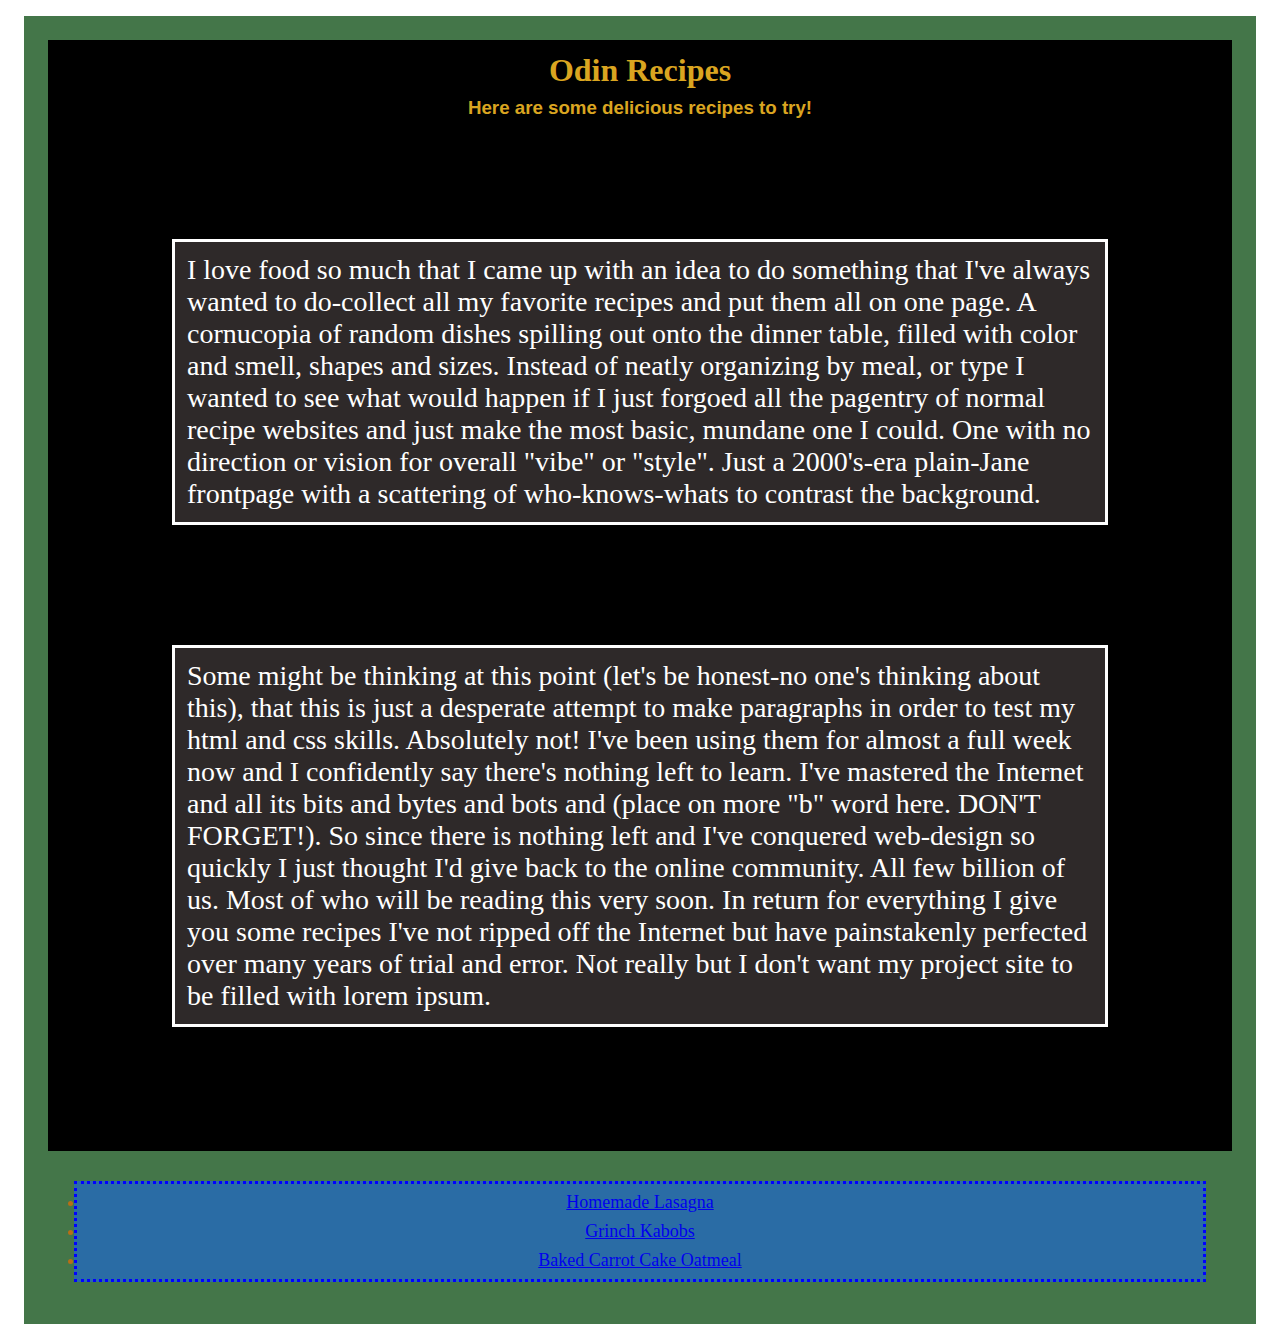
<file: index.html>
<!DOCTYPE html>

<html lang="en">

<header>
    <meta charset="UTF-8">
    <title>Odin Recipes</title>
    <link rel="stylesheet" href="styles.css">
</header>

<body>
<div class="container">
    <div class="historycard">
        <h1>Odin Recipes</h1>

        <h3>Here are some delicious recipes to try!</h3>

        <p class="intro">I love food so much that I came up with an idea to do something that I've always wanted to do-collect all my favorite 
        recipes and put them all on one page. A cornucopia of random dishes spilling out onto the dinner table, filled with color 
        and smell, shapes and sizes. Instead of neatly organizing by meal, or type I wanted to see what would happen if I just 
        forgoed all the pagentry of normal recipe websites and just make the most basic, mundane one I could. One with no direction 
        or vision for overall "vibe" or "style". Just a 2000's-era plain-Jane frontpage with a scattering of who-knows-whats to 
        contrast the background. 
        </p>
        <p class="intro">Some might be thinking at this point (let's be honest-no one's thinking about this), that this is just a desperate attempt 
        to make paragraphs in order to test my html and css skills. Absolutely not! I've been using them for almost a full week now
        and I confidently say there's nothing left to learn. I've mastered the Internet and all its bits and bytes and bots and 
        (place on more "b" word here. DON'T FORGET!). So since there is nothing left and I've conquered web-design so quickly I just 
        thought I'd give back to the online community. All few billion of us. Most of who will be reading this very soon. In return 
        for everything I give you some recipes I've not ripped off the Internet but have painstakenly perfected over many years of 
        trial and error. Not really but I don't want my project site to be filled with lorem ipsum. 
        </p>
    </div>   
    <div class="links">
        <ul class="listone">
            <li id="one"><a href="recipes/lasagna.html">Homemade Lasagna</a></li>
            <li><a href="recipes/grinchkabobs.html">Grinch Kabobs</a></li>
            <li><a href="recipes/carrotcakeoatmeal.html">Baked Carrot Cake Oatmeal</a></li>
        </ul>
    </div>
</div>

</body>




</html>
</file>
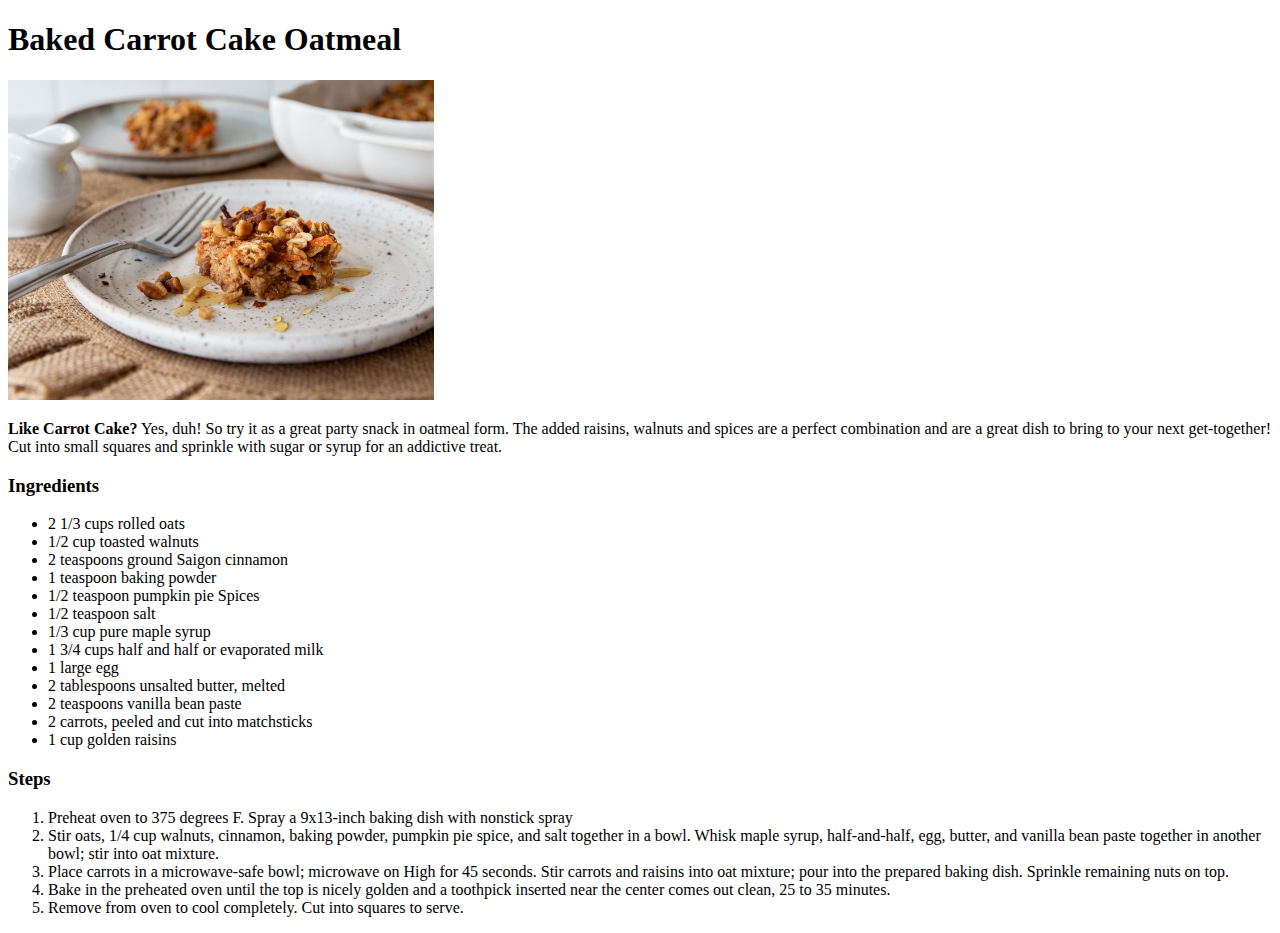
<file: recipes/carrotcakeoatmeal.html>
<!DOCTYPE html>

<html lang="en">

<head>
    <meta charset="UTF-8">
    <title>Carrot Cake Oatmeal Recipe</title>
</head>

<body>
    <h1>Baked Carrot Cake Oatmeal</h1>
    <img src="../images/carrotcakeoatmeal.jpg" alt="Picture of a Delicious looking Carrot Cake Oatmeal" height="320">

    <p><strong>Like Carrot Cake?</strong> Yes, duh! So try it as a great party snack in oatmeal form. The added raisins, walnuts and spices are a perfect combination and are a great dish to bring to your next get-together!
    Cut into small squares and sprinkle with sugar or syrup for an addictive treat.</p>

    <h3>Ingredients</h3>
    <ul>
        <li>2 1/3 cups rolled oats</li>
        <li>1/2 cup toasted walnuts</li>
        <li>2 teaspoons ground Saigon cinnamon</li>
        <li>1 teaspoon baking powder</li>
        <li>1/2 teaspoon pumpkin pie Spices</li>
        <li>1/2 teaspoon salt</li>
        <li>1/3 cup pure maple syrup</li>
        <li>1 3/4 cups half and half or evaporated milk</li>
        <li>1 large egg</li>
        <li>2 tablespoons unsalted butter, melted</li>
        <li>2 teaspoons vanilla bean paste</li>
        <li>2 carrots, peeled and cut into matchsticks</li>
        <li>1 cup golden raisins</li>
    </ul>

    <h3>Steps</h3>
    <ol>
        <li>Preheat oven to 375 degrees F. Spray a 9x13-inch baking dish with nonstick spray</li>
        <li>Stir oats, 1/4 cup walnuts, cinnamon, baking powder, pumpkin pie spice, and salt together in a bowl. Whisk maple syrup, half-and-half, egg, butter, and 
            vanilla bean paste together in another bowl; stir into oat mixture.
        </li>
        <li>Place carrots in a microwave-safe bowl; microwave on High for 45 seconds. Stir carrots and raisins into oat mixture; pour into the prepared baking dish.
            Sprinkle remaining nuts on top. 
        </li>
        <li>Bake in the preheated oven until the top is nicely golden and a toothpick inserted near the center comes out clean, 25 to 35 minutes.</li>
        <li>Remove from oven to cool completely. Cut into squares to serve.</li>
    </ol>






</body>

</html>
</file>
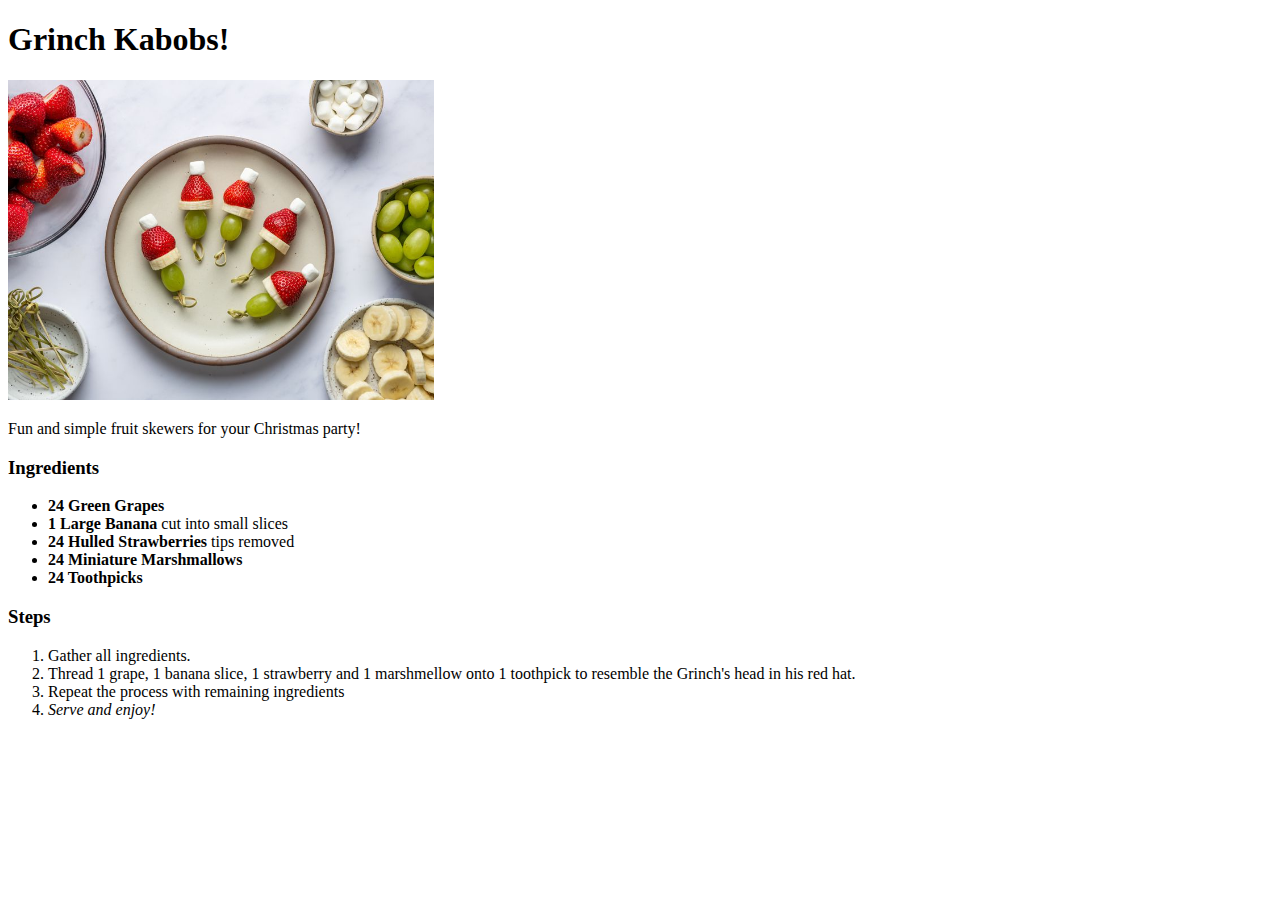
<file: recipes/grinchkabobs.html>
<!DOCTYPE html>

<html lang="en">

<head>
    <meta charset="UTF-8">
    <title>Grinch Kabobs Recipe</title>
</head>

<body>
    <h1>Grinch Kabobs!</h1>
    <img src="../images/plateofgrinchkabobs.jpg" alt="Picture of an Assortment of Festive Kabobs" height="320">

    <p><stong>Fun and simple</stong> fruit skewers for your Christmas party!</p>

    <h3>Ingredients</h3>
    <ul>
        <li><strong>24 Green Grapes</strong></li>
        <li><strong>1 Large Banana</strong> cut into small slices</li>
        <li><strong>24 Hulled Strawberries</strong> tips removed</li>
        <li><strong>24 Miniature Marshmallows</strong></li>
        <li><strong>24 Toothpicks</strong></li>
    </ul>

    <h3>Steps</h3>
    <ol>
        <li>Gather all ingredients.</li>
        <li>Thread 1 grape, 1 banana slice, 1 strawberry and 1 marshmellow onto 1 toothpick to resemble the Grinch's head in his red hat.</li>
        <li>Repeat the process with remaining ingredients</li>
        <li><em>Serve and enjoy!</em></li>
    </ol>

</body>

</html>
</file>
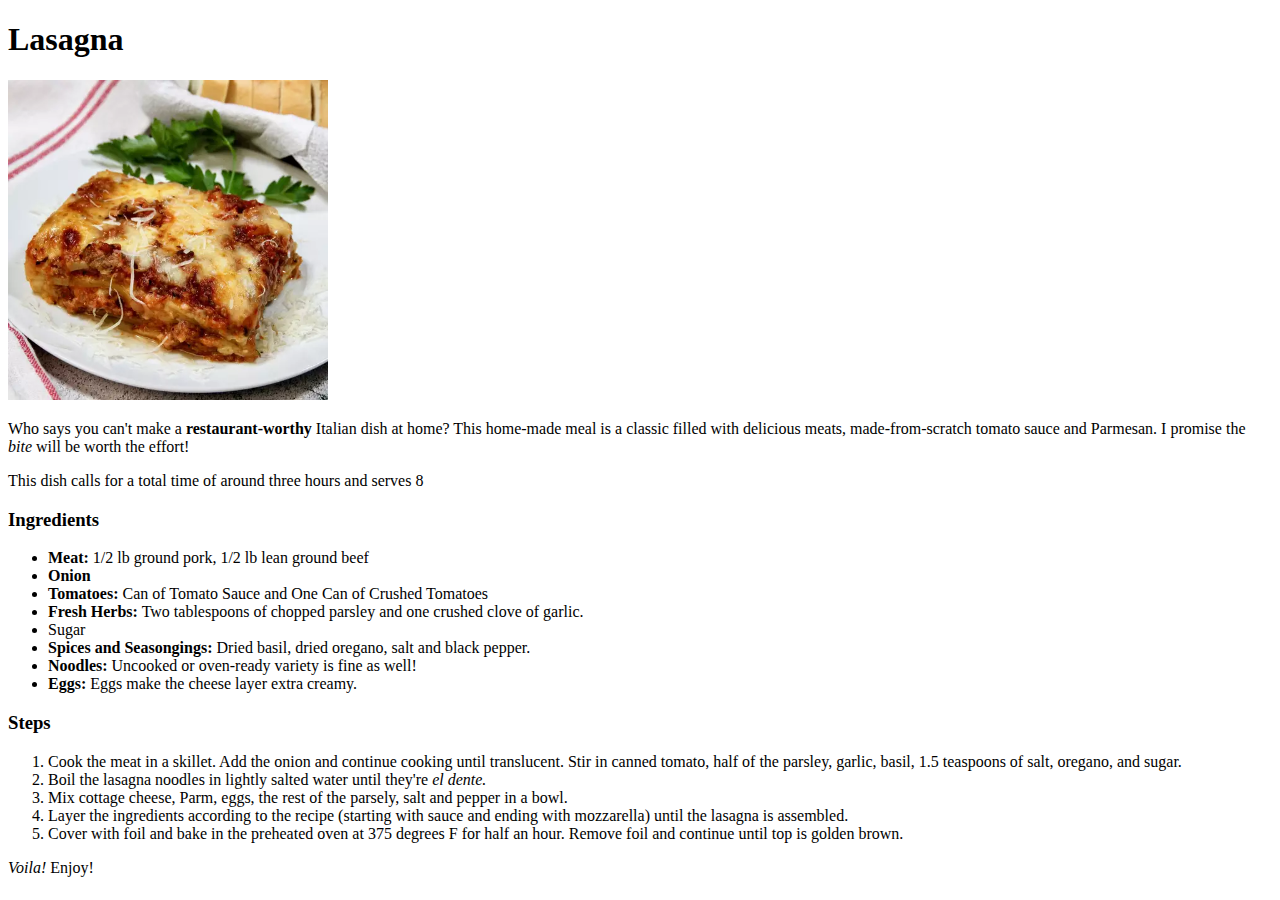
<file: recipes/lasagna.html>
<!DOCTYPE html>

<html lang="en">

<head>
    <meta charset="UTF-8">
    <title>Lasagna Recipe</title>
</head>

<body>
    <h1>Lasagna</h1>
    <img src="../images/plateoflasagna.webp" alt="Picture of a Plate of Delicious Lasagna" height="320">

    <p>Who says you can't make a <strong>restaurant-worthy</strong> Italian dish at home? This home-made meal is a classic filled with delicious meats, made-from-scratch tomato sauce and Parmesan. I promise 
        the <em>bite</em> will be worth the effort!
    </p>

    <p>This dish calls for a total time of around three hours and serves 8</p>

    <h3>Ingredients</h3>
    <ul>
        <li><strong>Meat:</strong> 1/2 lb ground pork, 1/2 lb lean ground beef</li>
        <li><strong>Onion</strong></li>
        <li><strong>Tomatoes:</strong> Can of Tomato Sauce and One Can of Crushed Tomatoes</li>
        <li><strong>Fresh Herbs:</strong> Two tablespoons of chopped parsley and one crushed clove of garlic.</li>
        <li><stron>Sugar</strong></li>
        <li><strong>Spices and Seasongings:</strong> Dried basil, dried oregano, salt and black pepper.</li>
        <li><strong>Noodles:</strong> Uncooked or oven-ready variety is fine as well!</li>
        <li><strong>Eggs:</strong> Eggs make the cheese layer extra creamy.</li>
    </ul>

    <h3>Steps</h3>
    <ol>
        <li>Cook the meat in a skillet. Add the onion and continue cooking until translucent. Stir in canned tomato,
            half of the parsley, garlic, basil, 1.5 teaspoons of salt, oregano, and sugar.
        </li>
        <li> Boil the lasagna noodles in lightly salted water until they're <em>el dente.</em></li>
        <li>Mix cottage cheese, Parm, eggs, the rest of the parsely, salt and pepper in a bowl.</li>
        <li>Layer the ingredients according to the recipe (starting with sauce and ending with mozzarella) until
            the lasagna is assembled.
        </li>
        <li>Cover with foil and bake in the preheated oven at 375 degrees F for half an hour. Remove foil and continue until top is 
            golden brown. 
        </li>
    </ol>

    <p><em>Voila!</em> Enjoy!</p>
</body>


</html>
</file>
<file: styles.css>
*, 
*::before,
*::after {
    box-sizing: border-box;
}

* {
   padding: 0;
   margin: 8px; 
}

.container {
    background-color: rgb(68, 118, 73);
    margin: 8px;
    padding: 12px;

}

.historycard {
    font-family: Georgia, 'Times New Roman', Times, serif;
    color: white;
    background-color: black;
    padding: 4px;
    margin: 12px;
    height: fit-content;
    width: 0 auto;

}

h1 {
    text-align: center;
    font-family: "Chewy", cursive;
    color: goldenrod;
}

h3 {
    font-family: Impact, Haettenschweiler, 'Arial Narrow Bold', sans-serif;
    color: goldenrod;
    text-align: center;

}
.intro {
    font-size: 1.75rem;
    display: flex;
    flex-direction: column;
    align-items: center;
    margin: 120px;
    padding: 12px;
    border: solid;
    background-color: rgb(46, 41, 41);
}



.links .listone {
    font-size: large;
    text-align: center;
    color: rgb(183, 110, 22);
    font-family: 'Segoe UI', Tahoma, Geneva, Verdana, sans-seriff;
    margin: 30px;
    border: dotted;
    border-color: blue;
    background-color: rgb(42, 108, 165);
}
</file>
